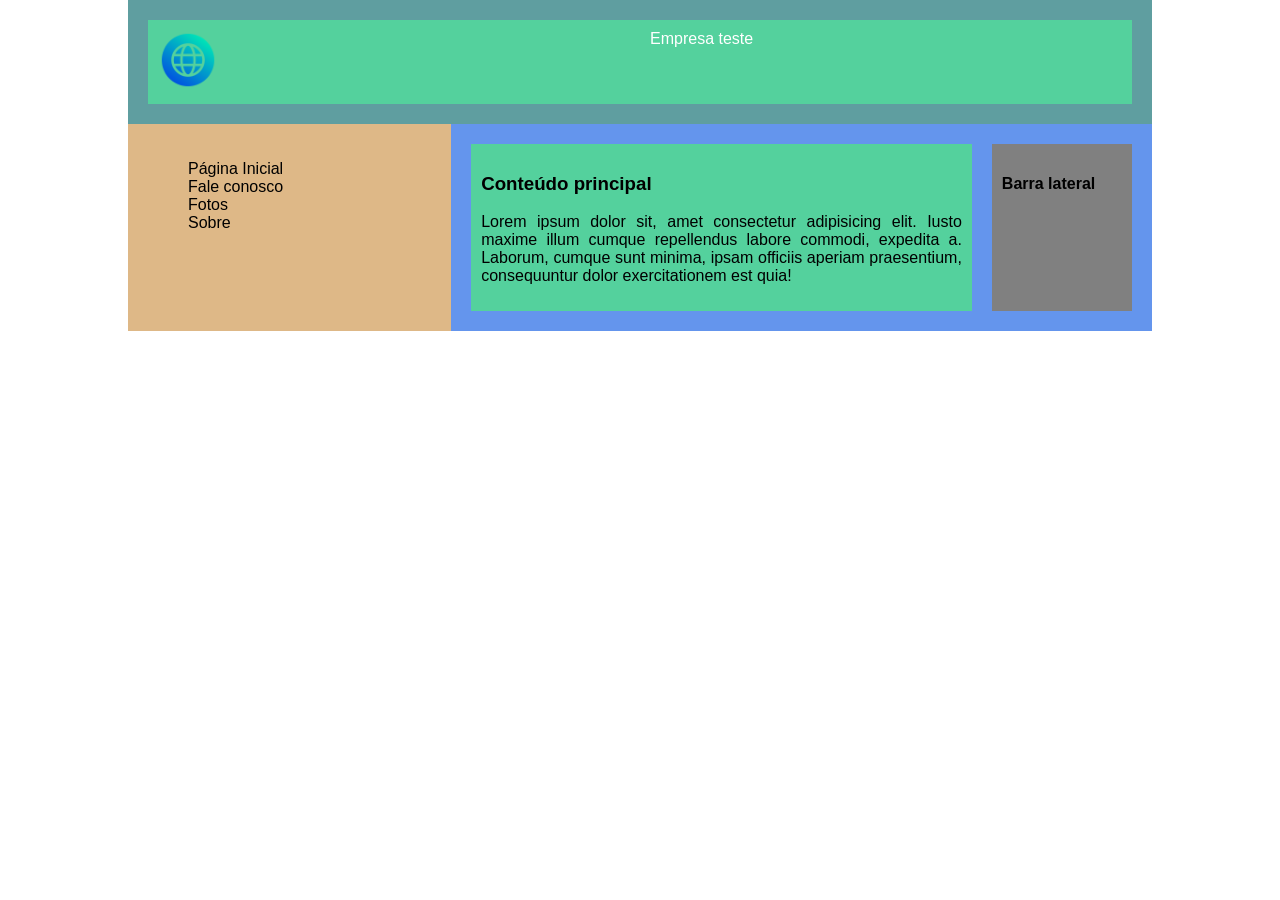
<file: index.html>
<!doctype html>
<html lang="pt-br">
  <head>
    <meta charset="UTF-8" />
    <meta name="viewport" content="width=device-width, initial-scale=1.0" />
    <title>Página Inicial - Flexbox CSS</title>
    <link rel="stylesheet" href="style.css" />
  </head>
  <body>
    <div class="container">
      <header>
        <section class="logo">
          <img src="logo.png" alt="Logo" class="logoImg" />
        </section>

        <section class="titulo">Empresa teste</section>
      </header>

      <div class="conteudo">
        <nav>
          <ul class="menu">
            <li>
              <a href="pagina_inicial.html" title="Conheça a empresa"> Página Inicial </a>
            </li>
            <li>
              <a href="contato.html" title="Entre em contato"> Fale conosco </a>
            </li>
            <li>
              <a href="fotos.html" title="Entre em contato"> Fotos </a>
            </li>
            <li>
              <a href="sobre.html" title="Entre em contato"> Sobre </a>
            </li>
          </ul>
        </nav>
        <main>
          <section>
            <h3>Conteúdo principal</h3>
            <p>
              Lorem ipsum dolor sit, amet consectetur adipisicing elit. Iusto
              maxime illum cumque repellendus labore commodi, expedita a.
              Laborum, cumque sunt minima, ipsam officiis aperiam praesentium,
              consequuntur dolor exercitationem est quia!
            </p>
          </section>
          <aside><h4>Barra lateral</h4></aside>
        </main>
      </div>

    </div>

  </body>
</html>
</file>
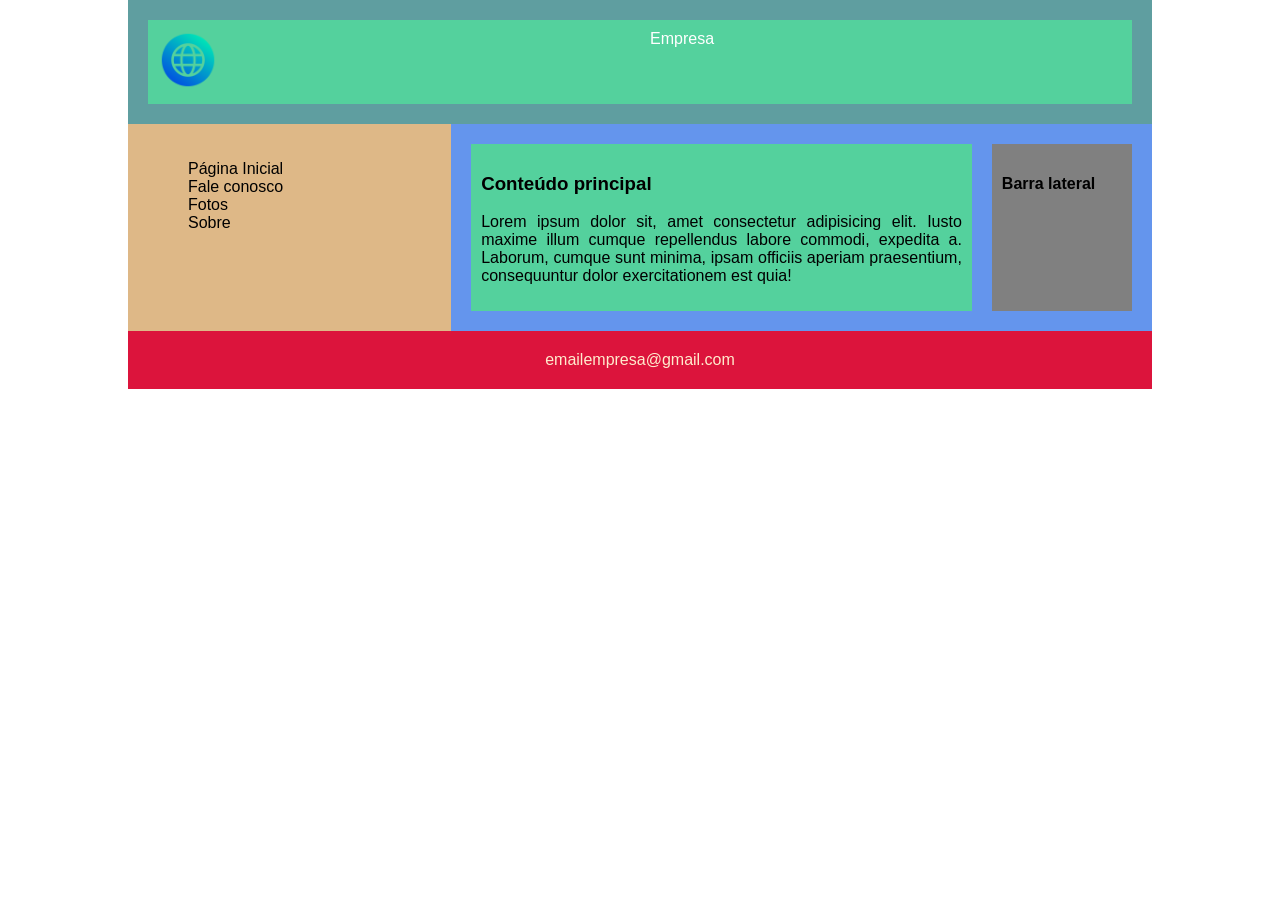
<file: contato.html>
<!doctype html>
<html lang="pt-br">
  <head>
    <meta charset="UTF-8" />
    <meta name="viewport" content="width=device-width, initial-scale=1.0" />
    <title>Página Inicial - Flexbox CSS</title>
    <link rel="stylesheet" href="style.css" />
  </head>
  <body>
    <div class="container">
      <header>
        <section class="logo">
          <img src="logo.png" alt="Logo" class="logoImg" />
        </section>

        <section class="titulo">Empresa</section>
      </header>

      <div class="conteudo">
        <nav>
          <ul class="menu">
            <li>
              <a href="pagina_inicial.html" title="Conheça a empresa">
                Página Inicial
              </a>
            </li>
            <li>
              <a href="contato.html" title="Entre em contato"> Fale conosco </a>
            </li>
            <li>
              <a href="fotos.html" title="Entre em contato"> Fotos </a>
            </li>
            <li>
              <a href="sobre.html" title="Entre em contato"> Sobre </a>
            </li>
          </ul>
        </nav>
        <main>
          <section>
            <h3>Conteúdo principal</h3>
            <p>
              Lorem ipsum dolor sit, amet consectetur adipisicing elit. Iusto
              maxime illum cumque repellendus labore commodi, expedita a.
              Laborum, cumque sunt minima, ipsam officiis aperiam praesentium,
              consequuntur dolor exercitationem est quia!
            </p>
          </section>
          <aside><h4>Barra lateral</h4></aside>
        </main>
      </div>

      <footer>emailempresa@gmail.com</footer>
    </div>
  </body>
</html>
</file>
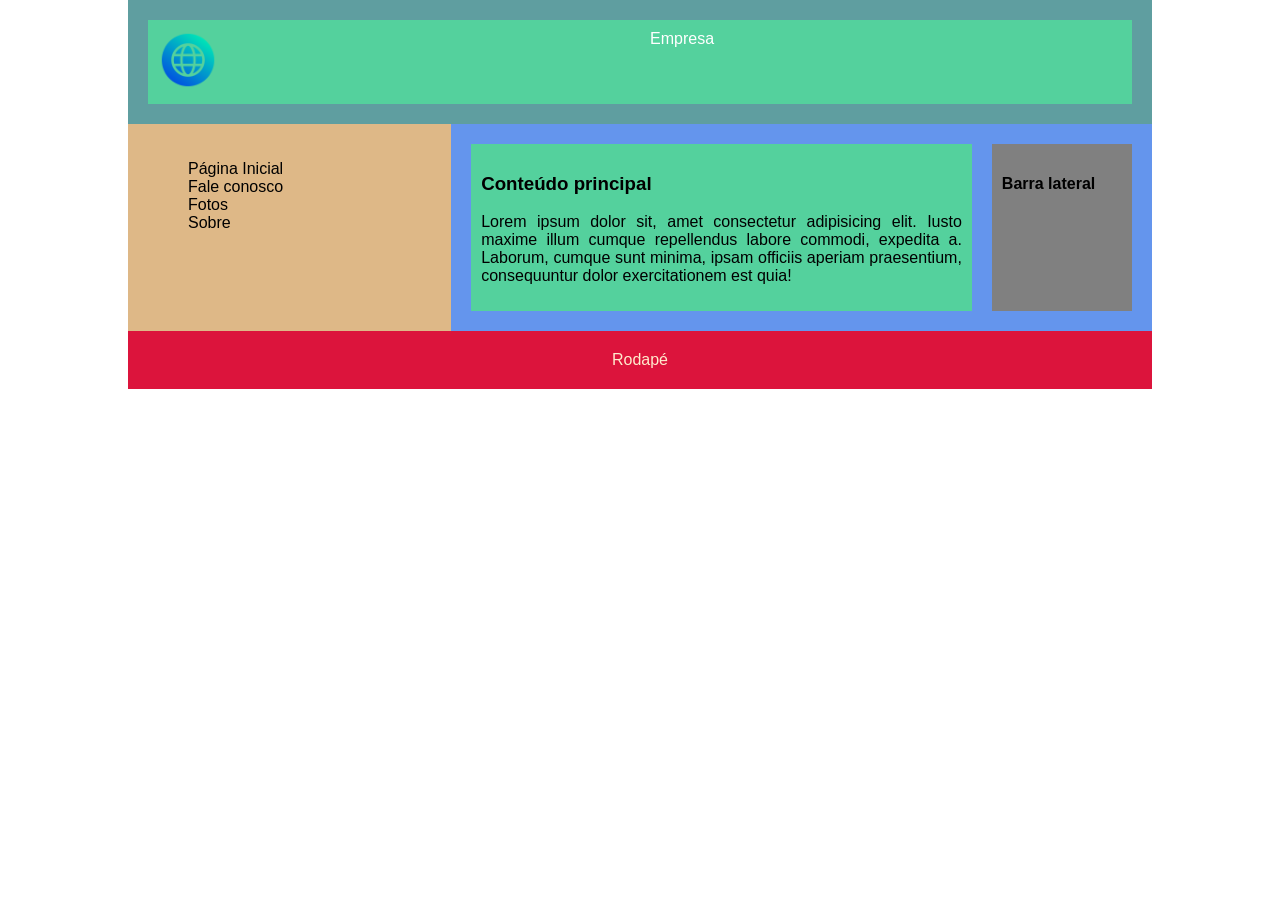
<file: fotos.html>
<!doctype html>
<html lang="pt-br">
  <head>
    <meta charset="UTF-8" />
    <meta name="viewport" content="width=device-width, initial-scale=1.0" />
    <title>Página Inicial - Flexbox CSS</title>
    <link rel="stylesheet" href="style.css" />
  </head>
  <body>
    <div class="container">
      <header>
        <section class="logo">
          <img src="logo.png" alt="Logo" class="logoImg" />
        </section>

        <section class="titulo">Empresa</section>
      </header>

      <div class="conteudo">
        <nav>
          <ul class="menu">
            <li>
              <a href="pagina_inicial.html" title="Conheça a empresa">
                Página Inicial
              </a>
            </li>
            <li>
              <a href="contato.html" title="Entre em contato"> Fale conosco </a>
            </li>
            <li>
              <a href="fotos.html" title="Entre em contato"> Fotos </a>
            </li>
            <li>
              <a href="sobre.html" title="Entre em contato"> Sobre </a>
            </li>
          </ul>
        </nav>
        <main>
          <section>
            <h3>Conteúdo principal</h3>
            <p>
              Lorem ipsum dolor sit, amet consectetur adipisicing elit. Iusto
              maxime illum cumque repellendus labore commodi, expedita a.
              Laborum, cumque sunt minima, ipsam officiis aperiam praesentium,
              consequuntur dolor exercitationem est quia!
            </p>
          </section>
          <aside><h4>Barra lateral</h4></aside>
        </main>
      </div>

      <footer>Rodapé</footer>
    </div>
  </body>
</html>
</file>
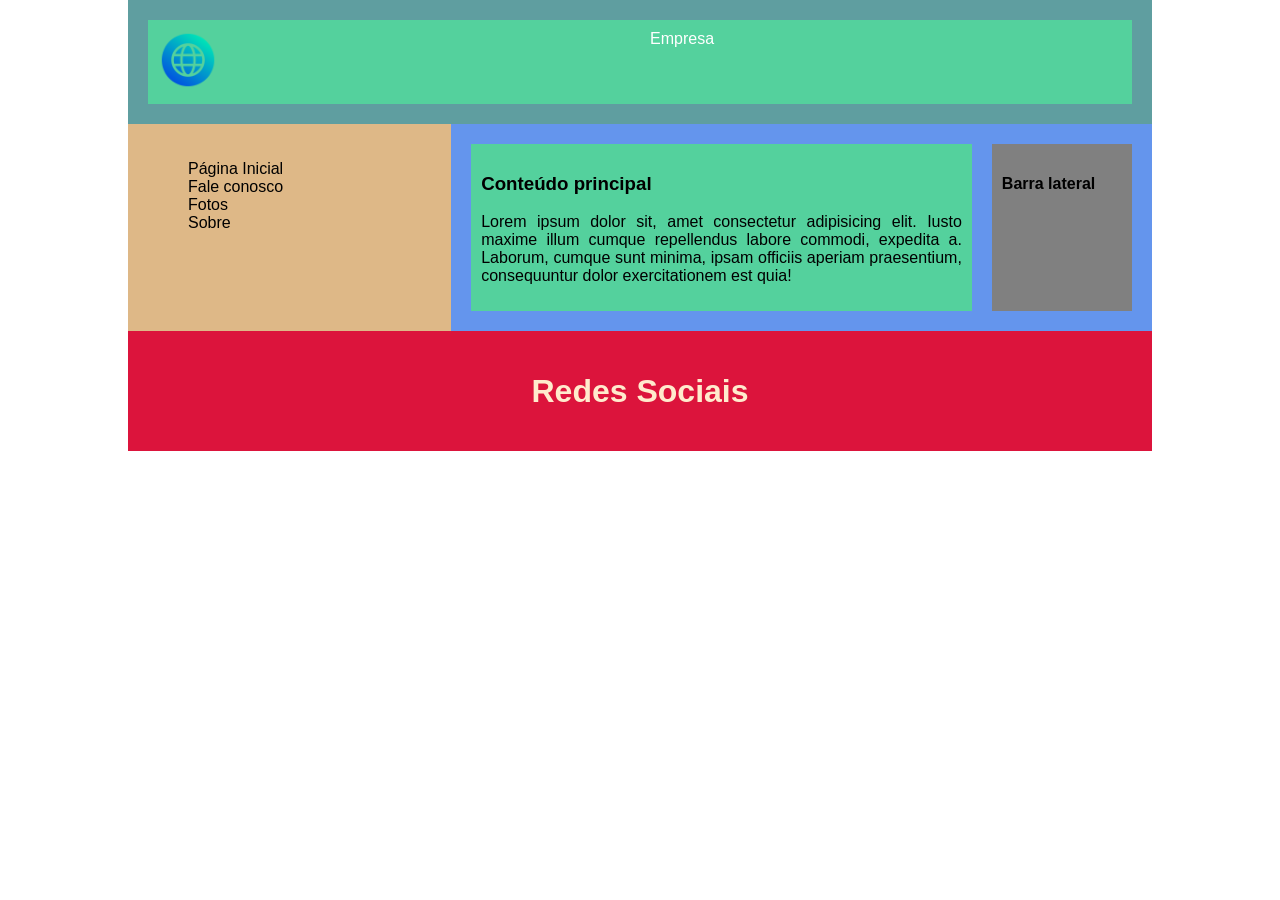
<file: sobre.html>
<!doctype html>
<html lang="pt-br">
  <head>
    <meta charset="UTF-8" />
    <meta name="viewport" content="width=device-width, initial-scale=1.0" />
    <title>Página Inicial - Flexbox CSS</title>
    <link rel="stylesheet" href="style.css" />
  </head>
  <body>
    <div class="container">
      <header>
        <section class="logo">
          <img src="logo.png" alt="Logo" class="logoImg" />
        </section>

        <section class="titulo">Empresa</section>
      </header>

      <div class="conteudo">
        <nav>
          <ul class="menu">
            <li>
              <a href="pagina_inicial.html" title="Conheça a empresa">
                Página Inicial
              </a>
            </li>
            <li>
              <a href="contato.html" title="Entre em contato"> Fale conosco </a>
            </li>
            <li>
              <a href="fotos.html" title="Entre em contato"> Fotos </a>
            </li>
            <li>
              <a href="sobre.html" title="Entre em contato"> Sobre </a>
            </li>
          </ul>
        </nav>
        <main>
          <section>
            <h3>Conteúdo principal</h3>
            <p>
              Lorem ipsum dolor sit, amet consectetur adipisicing elit. Iusto
              maxime illum cumque repellendus labore commodi, expedita a.
              Laborum, cumque sunt minima, ipsam officiis aperiam praesentium,
              consequuntur dolor exercitationem est quia!
            </p>
          </section>
          <aside><h4>Barra lateral</h4></aside>
        </main>
      </div>

      <footer>
        <h1 class="footerH1">Redes Sociais</h1>
        <ul class="">
          <li>
            <a href=""></a>
            <a href=""></a>
            <a href=""></a>
          </li>
        </ul>
      </footer>
    </div>
  </body>
</html>
</file>
<file: style.css>
body {
  margin: 0;
  font-family: Arial, Helvetica, sans-serif;
}

/*centralizar o site*/
.container {
  width: 80%;
  margin: auto;
}

header {
  background-color: cadetblue;
  color: white;
  text-align: center;
  display: flex;
}

.conteudo {
  display: flex; /*ativa o flexbox*/
}

nav {
  width: 30%;
  background-color: burlywood;
  color: red;
}

main {
  width: 70%;
  background-color: cornflowerblue;
  display: flex;
}

footer {
  background-color: crimson;
  color: blanchedalmond;
  text-align: center;
}

header,
nav,
main,
footer {
  padding: 20px;
}

section {
  background-color: rgb(84, 209, 157);
  padding: 10px;
  width: 80%;
  text-align: justify;
}

aside {
  background-color: gray;
  padding: 10px;
  width: 20%;
  margin-left: 20px;
}

.header .logo {
  background-color: rgba(187, 25, 25, 0.914);
  padding: 10px;
  width: 30%;
  margin-right: 10px;
}

.header .titulo {
  background-color: bisque;
  padding: 20px;
  width: 70%;
}

.logoImg {
  width: 60px;
  height: 60px;
}

a {
  text-decoration: none;
  color: black;
}

ul {
  list-style-type: none;
}

li:hover {
  transition: scale ease-in-out 250ms;
  scale: 1.05;
  font-weight: bold;
}






/* ------------------------------------------------------------------------------------------------ */


.center{
  display: flex;
  width: 100%;
  justify-content: center;
  align-items: center; 
  padding-top: 50px;
  padding-bottom: 50px;
}

.login {
  display: flex;
  gap: 10px;
  flex-direction: column;
  width: 200px;
  max-width: 100%;
}

.inputs {
  transition: all ease-in-out 300ms;
  border: solid;
  border-width: 2px;
  outline: none;
  height: 25px;
  border-radius: 5px;
  padding-left: 5px;
}

/* ---------------------------------------------------------

Atividade Flexbox(procure 3 imagens para a atividade)

1. No head do html: utf-8, link com css, link com ícone, descrição, palavra-chave, autor
2. No body: estruturado com .container, header, nav, main, section, aside, footer (vc poderá criar mais caixas como fizemos com .conteúdo)
2. Formate toda a estrutura com CSS, utilize cores de fundo ou não, cores de fonte, margens, padding, flexbox (display:flex)
4. No header colocar uma imagem e o nome da empresa (um do lado do outro)
5. No main coloque section e aside lado a lado
6. No section insira texto de parágrafo e imagem                                                                           


Pode ser feito em dupla
Guarde o conteúdo, qdo o teams for liberado será enviado */
</file>
